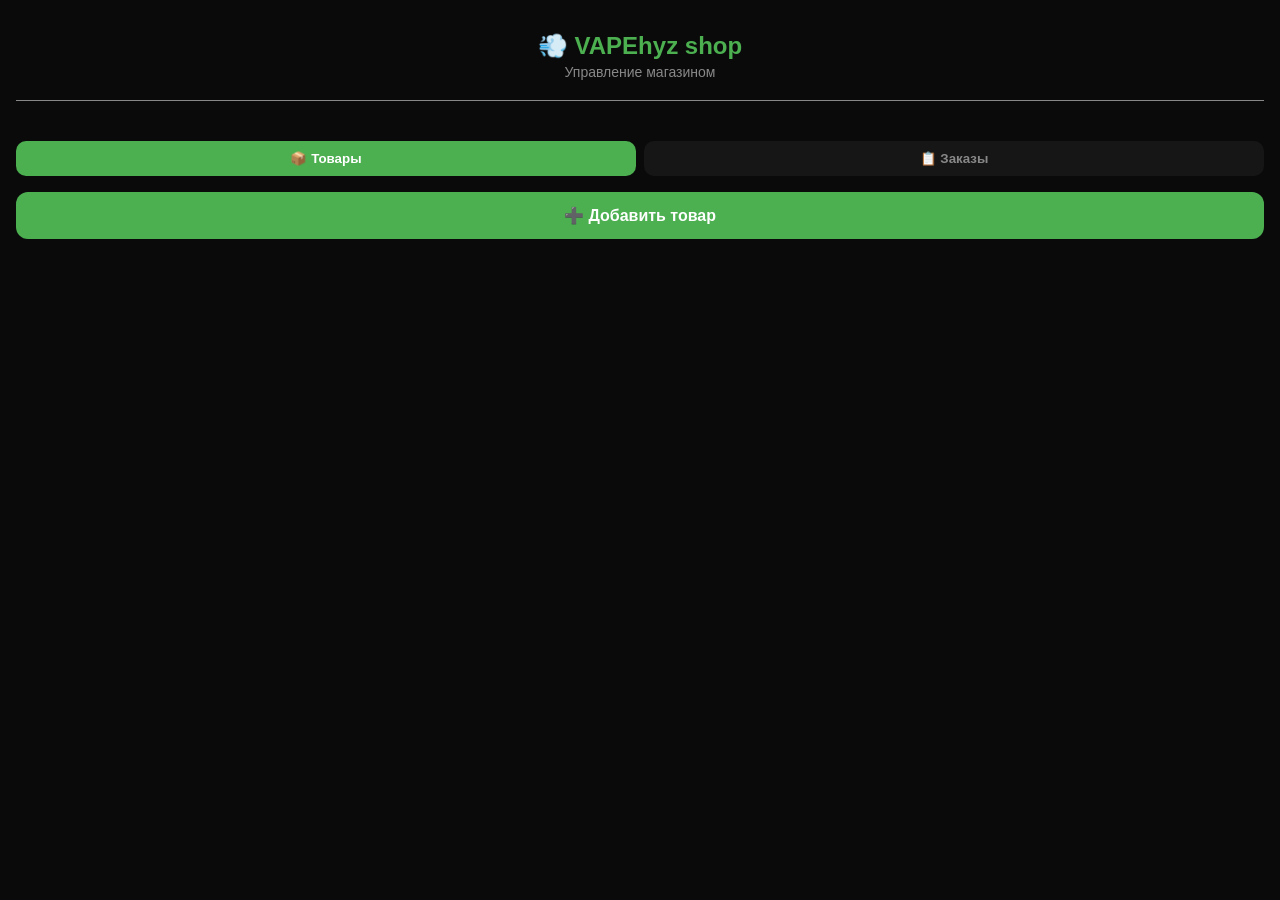
<file: admin.html>
<!DOCTYPE html>
<html lang="ru">
<head>
    <meta charset="UTF-8">
    <meta name="viewport" content="width=device-width, initial-scale=1.0, maximum-scale=1.0, user-scalable=no">
    <title>VAPEhyz shop — Админ-панель</title>
    <script src="https://telegram.org/js/telegram-web-app.js"></script>
    <style>
        /* ========== БАЗОВЫЕ СТИЛИ ========== */
        * { margin: 0; padding: 0; box-sizing: border-box; }
        
        :root {
            --bg: var(--tg-theme-bg-color, #0a0a0a);
            --text: var(--tg-theme-text-color, #ffffff);
            --hint: var(--tg-theme-hint-color, #888);
            --secondary: var(--tg-theme-secondary-bg-color, #161616);
            --green: #4CAF50;
            --green-dark: #2E7D32;
            --red: #f44336;
            --blue: #2196F3;
            --orange: #FF9800;
            --radius: 12px;
        }
        
        body {
            font-family: -apple-system, BlinkMacSystemFont, 'Segoe UI', Roboto, sans-serif;
            background: var(--bg);
            color: var(--text);
            padding: 16px;
            padding-bottom: 80px;
            min-height: 100vh;
        }
        
        /* ========== ШАПКА ========== */
        .header {
            text-align: center;
            padding: 16px 0 20px;
            border-bottom: 1px solid var(--hint);
            margin-bottom: 20px;
        }
        .header h1 {
            font-size: 24px;
            font-weight: 700;
            color: var(--green);
        }
        .header p {
            font-size: 14px;
            color: var(--hint);
            margin-top: 4px;
        }
        
        /* ========== СТАТИСТИКА ========== */
        .stats {
            display: grid;
            grid-template-columns: repeat(3, 1fr);
            gap: 10px;
            margin-bottom: 20px;
        }
        .stat-card {
            background: var(--secondary);
            padding: 12px;
            border-radius: var(--radius);
            text-align: center;
            border: 1px solid var(--hint);
        }
        .stat-card .number {
            font-size: 22px;
            font-weight: 700;
            color: var(--green);
        }
        .stat-card .label {
            font-size: 11px;
            color: var(--hint);
            margin-top: 4px;
        }
        
        /* ========== ВКЛАДКИ ========== */
        .tabs {
            display: flex;
            gap: 8px;
            margin-bottom: 16px;
        }
        .tab-btn {
            flex: 1;
            padding: 10px;
            border: none;
            border-radius: 10px;
            background: var(--secondary);
            color: var(--hint);
            font-weight: 600;
            cursor: pointer;
            transition: all .3s;
        }
        .tab-btn.active {
            background: var(--green);
            color: #fff;
        }
        .tab-btn:active { transform: scale(.95); }
        
        .tab-content { display: none; }
        .tab-content.active { display: block; }
        
        /* ========== КАРТОЧКА ТОВАРА ========== */
        .product-card {
            background: var(--secondary);
            border-radius: var(--radius);
            padding: 12px;
            margin-bottom: 10px;
            border: 1px solid var(--hint);
        }
        .product-card .top {
            display: flex;
            justify-content: space-between;
            align-items: flex-start;
        }
        .product-card .name {
            font-size: 16px;
            font-weight: 600;
        }
        .product-card .price {
            color: var(--green);
            font-weight: 700;
        }
        .product-card .desc {
            font-size: 12px;
            color: var(--hint);
            margin: 4px 0;
        }
        .product-card .preview-img {
            max-width: 60px;
            max-height: 60px;
            border-radius: 8px;
            object-fit: cover;
            margin-top: 4px;
        }
        .product-card .available-badge {
            font-size: 12px;
            margin-top: 4px;
        }
        .product-card .available-badge.in-stock { color: var(--green); }
        .product-card .available-badge.out-of-stock { color: var(--red); }
        
        /* ========== ВАРИАНТЫ ========== */
        .variants-section {
            margin-top: 10px;
            padding-top: 10px;
            border-top: 1px solid var(--hint);
        }
        .variants-section .variant-title {
            font-size: 13px;
            font-weight: 600;
            color: var(--orange);
            margin-bottom: 6px;
        }
        .variant-item {
            display: flex;
            justify-content: space-between;
            align-items: center;
            background: var(--bg);
            padding: 4px 10px;
            border-radius: 6px;
            margin-bottom: 4px;
            font-size: 13px;
        }
        .variant-item .remove-variant {
            background: var(--red);
            border: none;
            color: #fff;
            padding: 2px 10px;
            border-radius: 4px;
            cursor: pointer;
            font-size: 12px;
        }
        .variant-item .remove-variant:active { transform: scale(.9); }
        
        .add-variant-form {
            display: flex;
            gap: 6px;
            margin-top: 6px;
            flex-wrap: wrap;
        }
        .add-variant-form input {
            flex: 1;
            min-width: 80px;
            padding: 6px 10px;
            border-radius: 6px;
            border: 1px solid var(--hint);
            background: var(--bg);
            color: var(--text);
            font-size: 13px;
        }
        .add-variant-form button {
            padding: 6px 14px;
            background: var(--green);
            border: none;
            border-radius: 6px;
            color: #fff;
            font-weight: 600;
            cursor: pointer;
            font-size: 13px;
        }
        .add-variant-form button:active { transform: scale(.95); }
        
        /* ========== ДЕЙСТВИЯ С ТОВАРОМ ========== */
        .product-card .actions {
            display: flex;
            gap: 8px;
            margin-top: 10px;
            flex-wrap: wrap;
        }
        .product-card .actions button {
            padding: 6px 14px;
            border: none;
            border-radius: 8px;
            font-size: 12px;
            font-weight: 600;
            cursor: pointer;
            transition: all .2s;
        }
        .product-card .actions button:active { transform: scale(.95); }
        .btn-toggle { background: var(--orange); color: #fff; }
        .btn-edit { background: var(--blue); color: #fff; }
        .btn-delete { background: var(--red); color: #fff; }
        
        .btn-add {
            width: 100%;
            padding: 14px;
            background: var(--green);
            color: #fff;
            border: none;
            border-radius: var(--radius);
            font-size: 16px;
            font-weight: 600;
            cursor: pointer;
            margin-bottom: 16px;
        }
        .btn-add:active { transform: scale(.95); }
        
        /* ========== МОДАЛЬНОЕ ОКНО ========== */
        .modal {
            display: none;
            position: fixed;
            inset: 0;
            background: rgba(0,0,0,.85);
            backdrop-filter: blur(8px);
            -webkit-backdrop-filter: blur(8px);
            z-index: 100;
            padding: 20px;
            overflow-y: auto;
        }
        .modal-content {
            background: var(--bg);
            border-radius: 16px;
            padding: 24px;
            max-width: 500px;
            margin: 20px auto;
            border: 1px solid var(--hint);
        }
        .modal-content h2 { margin-bottom: 16px; }
        .modal-content input,
        .modal-content textarea,
        .modal-content select {
            width: 100%;
            padding: 10px;
            margin-bottom: 10px;
            border-radius: 8px;
            border: 1px solid var(--hint);
            background: var(--secondary);
            color: var(--text);
            font-size: 14px;
        }
        .modal-content textarea { min-height: 60px; resize: vertical; }
        
        .file-input-wrapper {
            position: relative;
            margin-bottom: 10px;
        }
        .file-input-wrapper input[type="file"] {
            position: absolute;
            opacity: 0;
            width: 100%;
            height: 100%;
            cursor: pointer;
        }
        .file-input-wrapper .file-label {
            display: block;
            padding: 12px;
            border: 2px dashed var(--hint);
            border-radius: 8px;
            text-align: center;
            color: var(--hint);
            cursor: pointer;
            transition: all .3s;
        }
        .file-input-wrapper .file-label.has-file {
            border-color: var(--green);
            color: var(--green);
        }
        .file-input-wrapper .file-label img {
            max-width: 100%;
            max-height: 100px;
            border-radius: 8px;
            margin-top: 8px;
        }
        
        .modal-actions {
            display: flex;
            gap: 10px;
            margin-top: 10px;
        }
        .modal-actions button {
            flex: 1;
            padding: 12px;
            border: none;
            border-radius: 10px;
            font-weight: 600;
            cursor: pointer;
            transition: all .2s;
        }
        .modal-actions button:active { transform: scale(.96); }
        .modal-actions .save-btn { background: var(--green); color: #fff; }
        .modal-actions .cancel-btn { background: #333; color: #fff; }
        
        /* ========== ЗАКАЗЫ ========== */
        .order-card {
            background: var(--secondary);
            border-radius: var(--radius);
            padding: 12px;
            margin-bottom: 10px;
            border: 1px solid var(--hint);
        }
        .order-card .order-top {
            display: flex;
            justify-content: space-between;
            align-items: flex-start;
        }
        .order-card .order-user { font-weight: 600; }
        .order-card .order-total { color: var(--green); font-weight: 700; }
        .order-card .order-status {
            padding: 4px 12px;
            border-radius: 12px;
            font-size: 12px;
            font-weight: 600;
            display: inline-block;
        }
        .order-card .order-status.new { background: rgba(33,150,243,.2); color: var(--blue); }
        .order-card .order-status.confirmed { background: rgba(76,175,80,.2); color: var(--green); }
        .order-card .order-status.delivered { background: rgba(255,152,0,.2); color: var(--orange); }
        .order-card .order-status.cancelled { background: rgba(244,67,54,.2); color: var(--red); }
        .order-card .order-items {
            font-size: 12px;
            color: var(--hint);
            margin-top: 4px;
        }
        .order-card .order-actions {
            margin-top: 8px;
            display: flex;
            gap: 8px;
            flex-wrap: wrap;
        }
        .order-card .order-actions button {
            padding: 4px 12px;
            border: none;
            border-radius: 6px;
            font-size: 12px;
            cursor: pointer;
            transition: all .2s;
        }
        .order-card .order-actions button:active { transform: scale(.95); }
        
        .empty {
            text-align: center;
            padding: 40px 0;
            color: var(--hint);
        }
        
        /* ========== АДАПТАЦИЯ ========== */
        @media (max-width: 400px) {
            .stats { grid-template-columns: 1fr 1fr; }
            .product-card .top { flex-direction: column; }
            .product-card .price { margin-top: 4px; }
        }
        @media (min-width: 600px) {
            .product-card .top { flex-direction: row; }
        }
    </style>
</head>
<body>
    <div class="header">
        <h1>💨 VAPEhyz shop</h1>
        <p>Управление магазином</p>
    </div>
    
    <div class="stats" id="stats"></div>
    
    <div class="tabs">
        <button class="tab-btn active" data-tab="products">📦 Товары</button>
        <button class="tab-btn" data-tab="orders">📋 Заказы</button>
    </div>
    
    <div class="tab-content active" id="tab-products">
        <button class="btn-add" id="addProductBtn">➕ Добавить товар</button>
        <div id="productsList"></div>
    </div>
    
    <div class="tab-content" id="tab-orders">
        <div id="ordersList"></div>
    </div>
    
    <!-- ===== МОДАЛЬНОЕ ОКНО ===== -->
    <div class="modal" id="modal">
        <div class="modal-content">
            <h2 id="modalTitle">Добавить товар</h2>
            <input type="text" id="editName" placeholder="Название товара">
            <input type="number" id="editPrice" placeholder="Цена">
            <input type="text" id="editCategory" placeholder="Категория (ПОД-системы, Жидкости, Картриджи, HQD)">
            <input type="text" id="editSubcategory" placeholder="Подкатегория (pod, liquid, cartridge, hqd)">
            <textarea id="editDescription" placeholder="Описание"></textarea>
            
            <div class="file-input-wrapper">
                <input type="file" id="editImageInput" accept="image/*">
                <div class="file-label" id="fileLabel">📸 Нажмите для выбора фото</div>
            </div>
            
            <div class="modal-actions">
                <button class="save-btn" id="saveProductBtn">✅ Сохранить</button>
                <button class="cancel-btn" id="closeModalBtn">❌ Отмена</button>
            </div>
        </div>
    </div>

    <script>
        (() => {
            const tg = window.Telegram.WebApp;
            tg.ready();
            tg.expand();
            
            // ================= DOM-ЭЛЕМЕНТЫ =================
            const $ = id => document.getElementById(id);
            const statsEl = $('stats');
            const productsList = $('productsList');
            const ordersList = $('ordersList');
            const modal = $('modal');
            const modalTitle = $('modalTitle');
            const fileLabel = $('fileLabel');
            const fileInput = $('editImageInput');
            
            let editingId = null;
            let selectedFile = null;
            
            // ================= ПРЕДПРОСМОТР ФОТО =================
            fileInput.addEventListener('change', function() {
                if (this.files && this.files[0]) {
                    selectedFile = this.files[0];
                    const reader = new FileReader();
                    reader.onload = e => {
                        fileLabel.innerHTML = `<img src="${e.target.result}" alt="Preview">`;
                        fileLabel.classList.add('has-file');
                    };
                    reader.readAsDataURL(selectedFile);
                }
            });
            
            // ================= API ЗАПРОСЫ =================
            async function apiRequest(action, data = {}) {
                try {
                    const res = await fetch('/api/admin', {
                        method: 'POST',
                        headers: { 'Content-Type': 'application/json' },
                        body: JSON.stringify({ action, ...data })
                    });
                    return await res.json();
                } catch (e) {
                    console.error('API Error:', e);
                    return null;
                }
            }
            
            // ================= ЗАГРУЗКА ДАННЫХ =================
            async function loadProducts() {
                const data = await apiRequest('get_products');
                if (data) { renderProducts(data); return data; }
                return [];
            }
            
            async function loadOrders() {
                const data = await apiRequest('get_orders');
                if (data) { renderOrders(data); return data; }
                return [];
            }
            
            // ================= ОТРИСОВКА ТОВАРОВ =================
            function renderProducts(products) {
                if (!products || !products.length) {
                    productsList.innerHTML = '<div class="empty">📭 Товаров пока нет</div>';
                    updateStats(0);
                    return;
                }
                
                productsList.innerHTML = products.map(p => {
                    const variants = p.variants || [];
                    const hasPhoto = p.image && p.image !== '/product_images/default.png';
                    
                    return `
                    <div class="product-card" data-id="${p.id}">
                        <div class="top">
                            <div>
                                <div class="name">${p.name}</div>
                                <div class="desc">${p.description || ''}</div>
                                <div style="font-size:12px;color:var(--hint);">
                                    ${p.category} → ${p.subcategory} | ID: ${p.id}
                                </div>
                                ${hasPhoto ? `<img src="${p.image}" class="preview-img" alt="">` : ''}
                            </div>
                            <div class="price">${p.price} ₽</div>
                        </div>
                        <div class="available-badge ${p.available ? 'in-stock' : 'out-of-stock'}">
                            ${p.available ? '✅ В наличии' : '❌ Нет в наличии'}
                            ${variants.length ? ` | 📌 ${variants.length} вариантов` : ''}
                        </div>
                        
                        <div class="variants-section">
                            <div class="variant-title">📌 Варианты:</div>
                            ${!variants.length ? '<div style="font-size:12px;color:var(--hint);">Нет вариантов</div>' : ''}
                            ${variants.map((v, idx) => `
                                <div class="variant-item">
                                    <span>${v.name} — ${v.price} ₽</span>
                                    <button class="remove-variant" data-id="${p.id}" data-idx="${idx}">✕</button>
                                </div>
                            `).join('')}
                            <div class="add-variant-form">
                                <input type="text" id="variantName_${p.id}" placeholder="Название">
                                <input type="number" id="variantPrice_${p.id}" placeholder="Цена" style="max-width:80px;">
                                <button data-id="${p.id}">➕ Добавить</button>
                            </div>
                        </div>
                        
                        <div class="actions">
                            <button class="btn-toggle" data-id="${p.id}">
                                ${p.available ? '🔴 Снять с продажи' : '🟢 В продажу'}
                            </button>
                            <button class="btn-edit" data-id="${p.id}">✏️ Редактировать</button>
                            <button class="btn-delete" data-id="${p.id}">🗑️ Удалить</button>
                        </div>
                    </div>
                `}).join('');
                
                // ================= СОБЫТИЯ ТОВАРОВ =================
                document.querySelectorAll('.remove-variant').forEach(btn => {
                    btn.addEventListener('click', () => deleteVariant(+btn.dataset.id, +btn.dataset.idx));
                });
                
                document.querySelectorAll('.add-variant-form button').forEach(btn => {
                    btn.addEventListener('click', () => addVariant(+btn.dataset.id));
                });
                
                document.querySelectorAll('.btn-toggle').forEach(btn => {
                    btn.addEventListener('click', () => toggleProduct(+btn.dataset.id));
                });
                
                document.querySelectorAll('.btn-edit').forEach(btn => {
                    btn.addEventListener('click', () => editProduct(+btn.dataset.id));
                });
                
                document.querySelectorAll('.btn-delete').forEach(btn => {
                    btn.addEventListener('click', () => deleteProduct(+btn.dataset.id));
                });
                
                updateStats(products.length);
            }
            
            // ================= ОТРИСОВКА ЗАКАЗОВ =================
            function renderOrders(orders) {
                if (!orders || !orders.length) {
                    ordersList.innerHTML = '<div class="empty">📭 Заказов пока нет</div>';
                    return;
                }
                
                ordersList.innerHTML = orders.slice().reverse().map(o => `
                    <div class="order-card">
                        <div class="order-top">
                            <div>
                                <div class="order-user">👤 ${o.user_name}</div>
                                <div style="font-size:12px;color:var(--hint);">
                                    ${o.created_at ? o.created_at.replace('T', ' ').slice(0, 16) : ''}
                                </div>
                            </div>
                            <div>
                                <span class="order-status ${o.status === 'Новый' ? 'new' : o.status === 'Подтверждён' ? 'confirmed' : o.status === 'Доставлен' ? 'delivered' : 'cancelled'}">
                                    ${o.status || 'Новый'}
                                </span>
                                <div class="order-total">${o.total} ₽</div>
                            </div>
                        </div>
                        <div class="order-items">${o.items.map(i => `${i.name} x${i.quantity}`).join(', ')}</div>
                        <div class="order-actions">
                            <button data-id="${o.id}" data-status="Подтверждён" style="background:var(--green);color:#fff;">✅ Подтвердить</button>
                            <button data-id="${o.id}" data-status="Доставлен" style="background:var(--orange);color:#fff;">🚚 Доставлен</button>
                            <button data-id="${o.id}" data-status="Отменён" style="background:var(--red);color:#fff;">❌ Отменить</button>
                            <button data-id="${o.id}" style="background:var(--red);color:#fff;font-weight:600;">🗑️ Удалить</button>
                        </div>
                    </div>
                `).join('');
                
                document.querySelectorAll('.order-actions button').forEach(btn => {
                    const status = btn.dataset.status;
                    if (status) {
                        btn.addEventListener('click', () => updateOrderStatus(+btn.dataset.id, status));
                    } else {
                        btn.addEventListener('click', () => deleteOrder(+btn.dataset.id));
                    }
                });
            }
            
            // ================= СТАТИСТИКА =================
            function updateStats(productCount) {
                loadOrders().then(orders => {
                    const totalOrders = orders ? orders.length : 0;
                    const revenue = orders ? orders.reduce((s, o) => s + o.total, 0) : 0;
                    statsEl.innerHTML = `
                        <div class="stat-card"><div class="number">${productCount}</div><div class="label">Товаров</div></div>
                        <div class="stat-card"><div class="number">${totalOrders}</div><div class="label">Заказов</div></div>
                        <div class="stat-card"><div class="number">${revenue} ₽</div><div class="label">Выручка</div></div>
                    `;
                });
            }
            
            // ================= ДЕЙСТВИЯ С ВАРИАНТАМИ =================
            async function addVariant(productId) {
                const nameInput = $(`variantName_${productId}`);
                const priceInput = $(`variantPrice_${productId}`);
                const name = nameInput.value.trim();
                const price = parseInt(priceInput.value);
                
                if (!name || !price) {
                    tg.showAlert('❌ Введите название и цену варианта!');
                    return;
                }
                
                await apiRequest('add_variant', { product_id: productId, variant: { name, price } });
                nameInput.value = '';
                priceInput.value = '';
                loadProducts();
                tg.HapticFeedback.impactOccurred('light');
                tg.showAlert('✅ Вариант добавлен!');
            }
            
            async function deleteVariant(productId, index) {
                if (!confirm('Удалить этот вариант?')) return;
                await apiRequest('delete_variant', { product_id: productId, variant_index: index });
                loadProducts();
                tg.HapticFeedback.impactOccurred('light');
            }
            
            // ================= ДЕЙСТВИЯ С ТОВАРАМИ =================
            async function toggleProduct(id) {
                await apiRequest('toggle_product', { id });
                loadProducts();
                tg.HapticFeedback.impactOccurred('light');
            }
            
            async function deleteProduct(id) {
                if (!confirm('Удалить товар?')) return;
                await apiRequest('delete_product', { id });
                loadProducts();
                tg.HapticFeedback.impactOccurred('light');
            }
            
            function editProduct(id) {
                loadProducts().then(products => {
                    const p = products.find(x => x.id === id);
                    if (!p) return;
                    editingId = id;
                    modalTitle.textContent = '✏️ Редактировать товар';
                    $('editName').value = p.name || '';
                    $('editPrice').value = p.price || '';
                    $('editCategory').value = p.category || '';
                    $('editSubcategory').value = p.subcategory || '';
                    $('editDescription').value = p.description || '';
                    fileLabel.innerHTML = '📸 Нажмите для выбора нового фото';
                    fileLabel.classList.remove('has-file');
                    selectedFile = null;
                    fileInput.value = '';
                    modal.style.display = 'block';
                });
            }
            
            function showAddModal() {
                editingId = null;
                modalTitle.textContent = '➕ Добавить товар';
                $('editName').value = '';
                $('editPrice').value = '';
                $('editCategory').value = '';
                $('editSubcategory').value = '';
                $('editDescription').value = '';
                fileLabel.innerHTML = '📸 Нажмите для выбора фото';
                fileLabel.classList.remove('has-file');
                selectedFile = null;
                fileInput.value = '';
                modal.style.display = 'block';
            }
            
            function closeModal() {
                modal.style.display = 'none';
            }
            
            async function saveProduct() {
                const product = {
                    id: editingId,
                    name: $('editName').value.trim(),
                    price: parseInt($('editPrice').value),
                    category: $('editCategory').value.trim(),
                    subcategory: $('editSubcategory').value.trim(),
                    description: $('editDescription').value.trim(),
                    available: true,
                    variants: []
                };
                
                if (!product.name || !product.price) {
                    tg.showAlert('❌ Заполните название и цену!');
                    return;
                }
                
                const action = editingId ? 'update_product' : 'add_product';
                
                if (selectedFile) {
                    const formData = new FormData();
                    formData.append('action', action);
                    formData.append('product', JSON.stringify(product));
                    formData.append('image', selectedFile);
                    
                    try {
                        const res = await fetch('/api/admin', { method: 'POST', body: formData });
                        const result = await res.json();
                        if (result.status === 'success') {
                            closeModal();
                            loadProducts();
                            tg.HapticFeedback.impactOccurred('light');
                            tg.showAlert('✅ Товар сохранён!');
                        } else {
                            tg.showAlert('❌ Ошибка сохранения!');
                        }
                    } catch {
                        tg.showAlert('❌ Ошибка соединения!');
                    }
                } else {
                    const result = await apiRequest(action, { product });
                    if (result?.status === 'success') {
                        closeModal();
                        loadProducts();
                        tg.HapticFeedback.impactOccurred('light');
                        tg.showAlert('✅ Товар сохранён!');
                    } else {
                        tg.showAlert('❌ Ошибка сохранения!');
                    }
                }
            }
            
            // ================= ДЕЙСТВИЯ С ЗАКАЗАМИ =================
            async function updateOrderStatus(id, status) {
                await apiRequest('update_order_status', { id, status });
                loadOrders();
                tg.HapticFeedback.impactOccurred('light');
            }
            
            async function deleteOrder(orderId) {
                if (!confirm('🗑️ Удалить этот заказ навсегда?')) return;
                const result = await apiRequest('delete_order', { id: orderId });
                if (result?.status === 'success') {
                    loadOrders();
                    tg.HapticFeedback.impactOccurred('light');
                    tg.showAlert('🗑️ Заказ удалён!');
                } else {
                    tg.showAlert('❌ Ошибка удаления!');
                }
            }
            
            // ================= ВКЛАДКИ =================
            document.querySelectorAll('.tab-btn').forEach(btn => {
                btn.addEventListener('click', () => {
                    document.querySelectorAll('.tab-btn').forEach(b => b.classList.remove('active'));
                    btn.classList.add('active');
                    document.querySelectorAll('.tab-content').forEach(t => t.classList.remove('active'));
                    $(`tab-${btn.dataset.tab}`).classList.add('active');
                    if (btn.dataset.tab === 'orders') loadOrders();
                    if (btn.dataset.tab === 'products') loadProducts();
                });
            });
            
            // ================= СОБЫТИЯ =================
            $('addProductBtn').addEventListener('click', showAddModal);
            $('saveProductBtn').addEventListener('click', saveProduct);
            $('closeModalBtn').addEventListener('click', closeModal);
            modal.addEventListener('click', e => { if (e.target === modal) closeModal(); });
            
            tg.BackButton.onClick(() => tg.close());
            
            // ================= ЗАПУСК =================
            loadProducts();
        })();
    </script>
</body>
</html>
</file>
